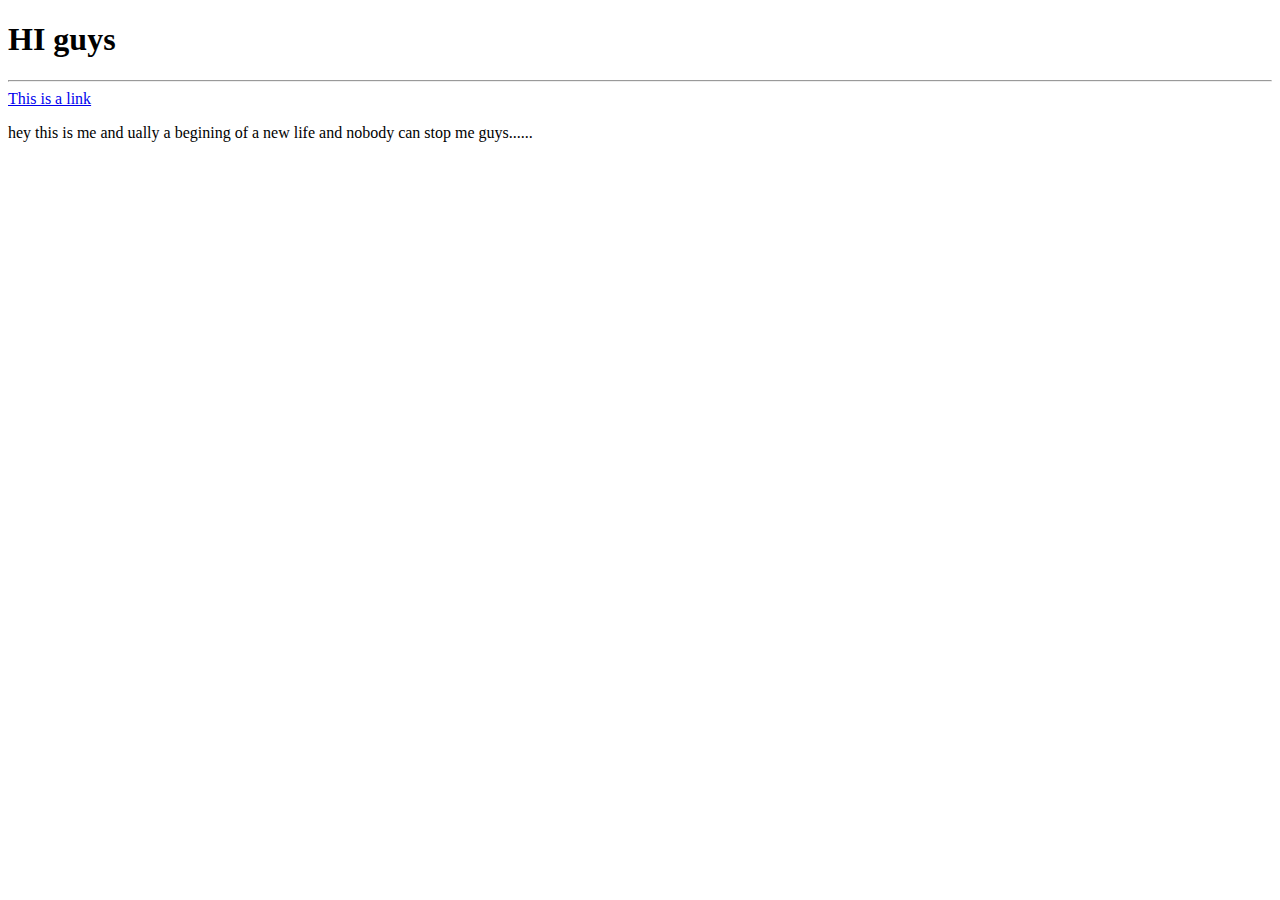
<file: index.html>
<!DOCTYPE html>

<html>
    <head>
        <title>
            My first webpage
        </title>

        <body>
            <h1>
                HI guys
            </h1>
            <hr>

            <a href="https://www.w3schools.com">This is a link</a> 

            <p>
                 hey this is me and ually a begining of a new life and nobody can stop me guys......
            </p>
        </body>
    </head>
</html>
</file>
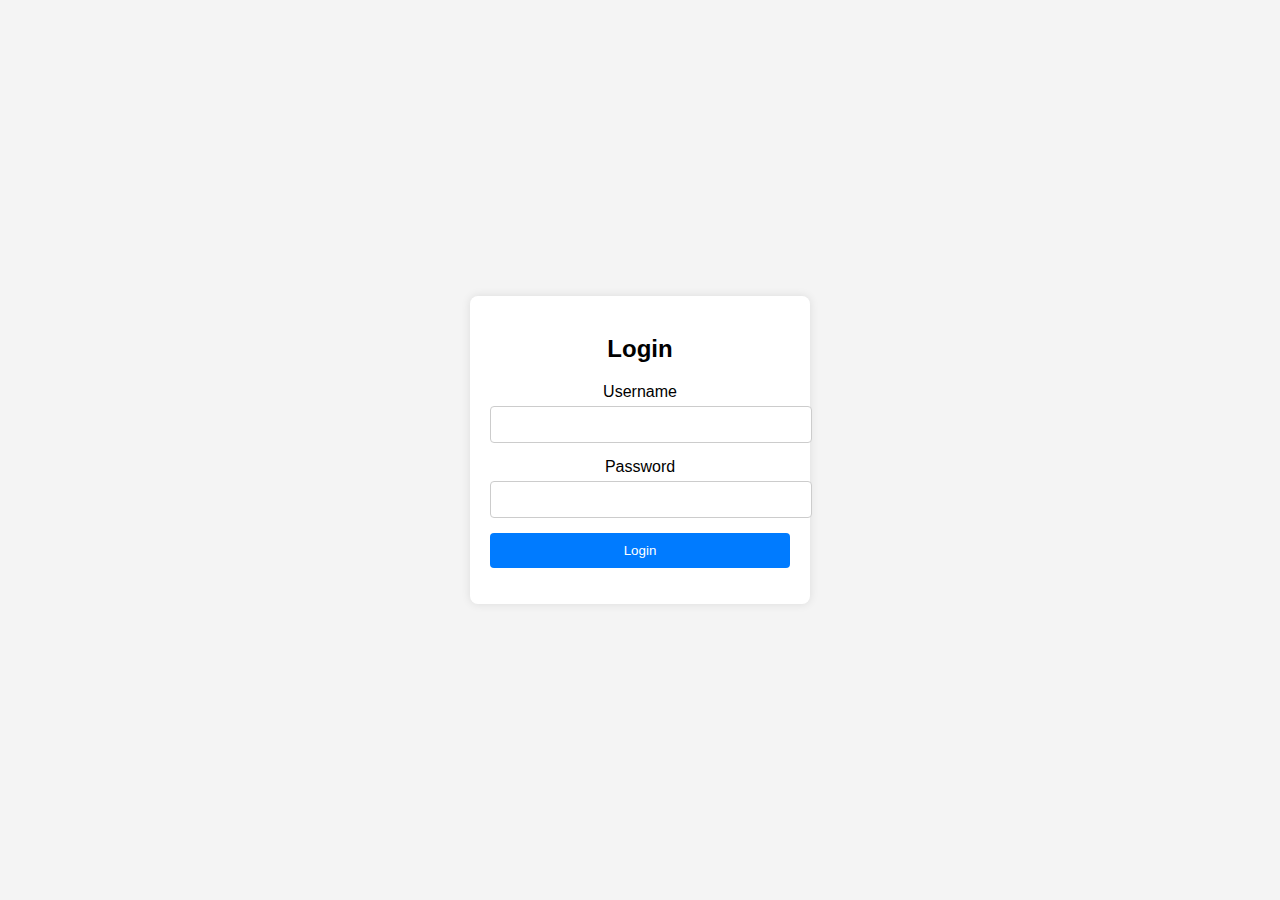
<file: login/index.html>
<!DOCTYPE html>
<html lang="en">
<head>
  <meta charset="UTF-8">
  <meta name="viewport" content="width=device-width, initial-scale=1.0">
  <title>Login Page</title>
  <link rel="stylesheet" href="styles.css">
</head>
<body>
  <div class="login-container">
    <h2>Login</h2>
    <form id="loginForm">
      <div class="form-group">
        <label for="username">Username</label>
        <input type="text" id="username" name="username" required>
      </div>
      <div class="form-group">
        <label for="password">Password</label>
        <input type="password" id="password" name="password" required>
      </div>
      <button type="submit">Login</button>
    </form>
    <p id="message"></p>
  </div>
  <script src="script.js"></script>
</body>
</html>
</file>
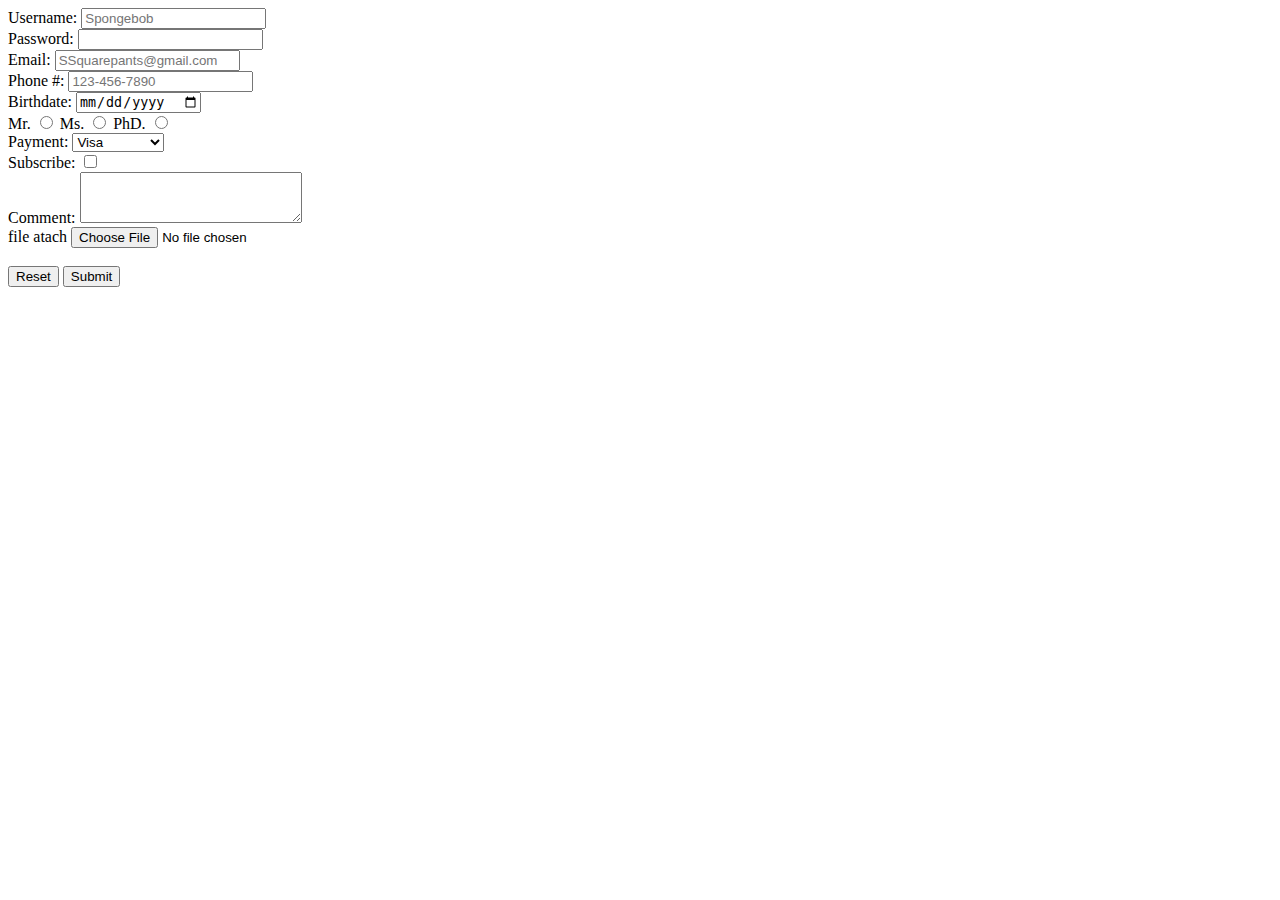
<file: form.html>
<!DOCTYPE html>
    <html lang="en">
    <head>
        <meta charset="UTF-8">
        <meta name="viewport" content="width=device-width, initial-scale=1.0">
        <title>Document</title>
</head>
<body>

    <label for="username">Username:</label>
    <input type="text" id="username" placeholder="Spongebob" minlength="6">
    <br>
    <label for="password">Password:</label>
    <input type="password" id="password">
    <br>
    <label for="email">Email:</label>
    <input type="email" id="email" placeholder="SSquarepants@gmail.com">
    <br>
    <label for="phone">Phone #:</label>
    <input type="tel" id="phone" placeholder="123-456-7890" pattern="[0-9]{3}-[0-9]{3}-[0-9]{4}">
    <br>
    <label for="bday">Birthdate:</label>
    <input type="date" id="bday">
    <br>
    
    <label for="Mr.">Mr.</label>
    <input type="radio" id="Mr." value="Mr." name="title">
    <label for="Ms.">Ms.</label>
    <input type="radio" id="Ms." value="Ms." name="title">
    <label for="PhD.">PhD.</label>
    <input type="radio" id="PhD." value="PhD." name="title">
    <br>
    <label for="payment">Payment:</label>
    <select id="payment">
      <option value="visa">Visa</option>
      <option value="mastercard">MasterCard</option>
      <option value="giftcard">Gift Card</option>
    </select>
    <br>
    
    <label for="subscribe">Subscribe:</label>
    <input type="checkbox" id="subscribe">
    <br>
    <label for="comment">Comment:</label>
    <textarea id="comment" rows="3" cols="25"></textarea>
    <br>
    
    <label for="file">file atach</label>
    <input type="file"  id="file" accept="image/jpeg, image/png">
    <br>
    <br>
    <input type="reset" value="Reset">
    <input type="submit" value="Submit">
</body>
</file>
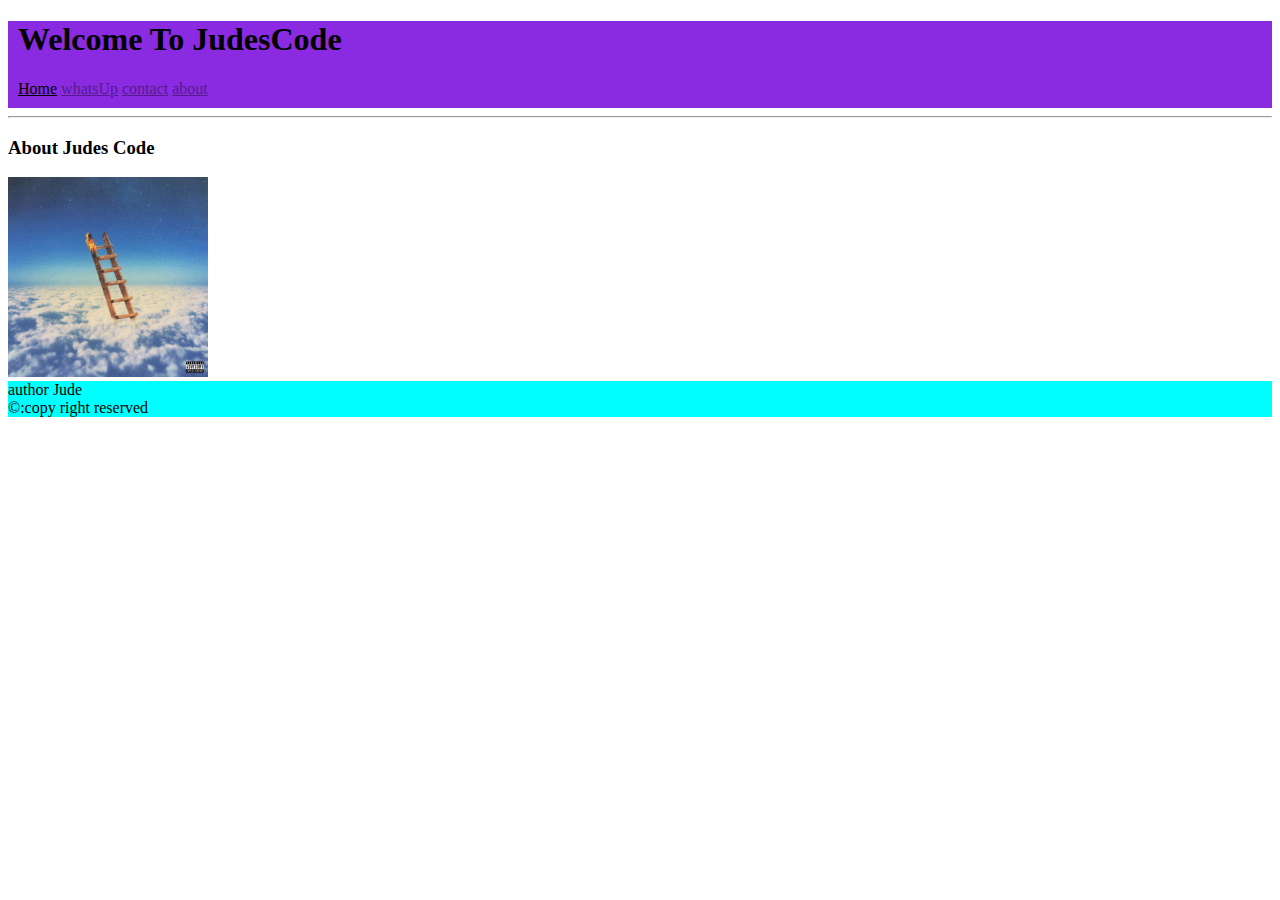
<file: HeaderAndFooter.html>
<!DOCTYPE html>
<html lang="en">
<head>
    <meta charset="UTF-8">
    <meta name="viewport" content="width=device-width, initial-scale=1.0">
    <title>HeaderAndFooter</title>
</head>
<body>
    <header style="background-color: blueviolet; padding-left: 10px;padding-right: 10px; padding-bottom: 10px;">
        <h1>
            Welcome To JudesCode
        </h1>
        <a href="" style="color: black;">Home</a>
        <a href="">whatsUp</a>
        <a href="">contact</a>
        <a href="">about</a>
        
    </header>    

    <main>
        <hr>
        <h3>About Judes Code</h3>
        <img src="images/highest.jpg" alt="highest.jpg" height="200px"><br>

    </main>

    <footer style="background-color: aqua;">
        author Jude <br>
        &copy;:copy right reserved
    </footer>
</body>
</html>
</file>
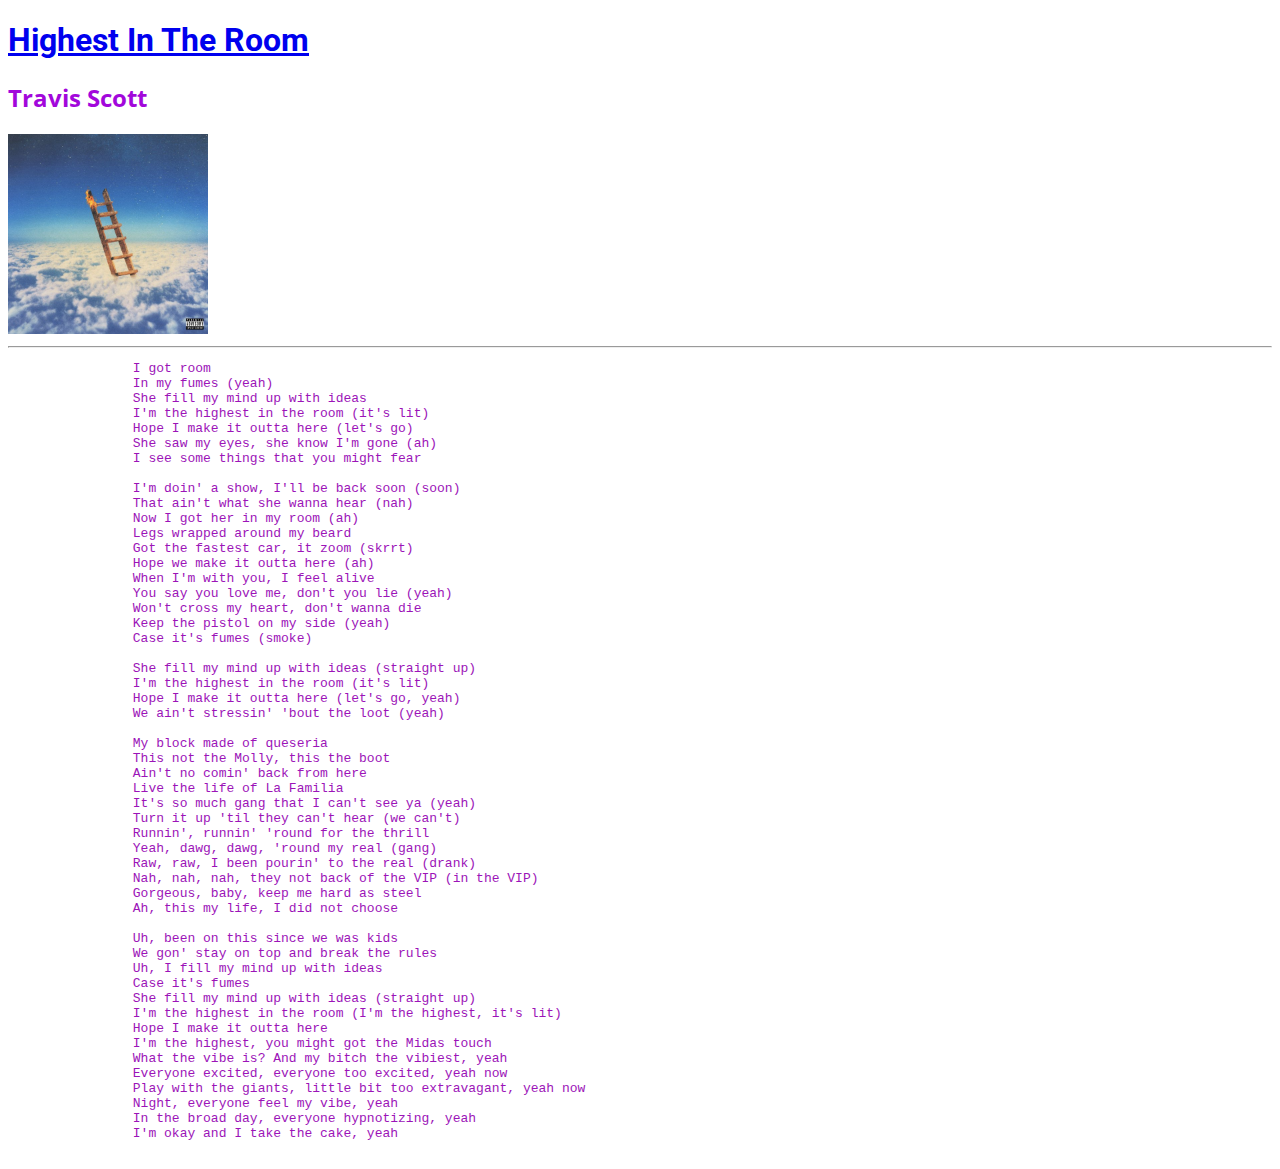
<file: lyrics.html>
<!DOCTYPE html>
<html>
    <head>
        <title>
            Lyrics
        </title>
        <link rel="icon" type="image/jpg" href="images/highest.jpg">
        <link rel="stylesheet" href="lyricsStyle.css">

        <!-- fonts from google fonts-->

        <link rel="preconnect" href="https://fonts.googleapis.com">
        <link rel="preconnect" href="https://fonts.gstatic.com" crossorigin>
        <link href="https://fonts.googleapis.com/css2?family=Roboto:ital,wght@0,100..900;1,100..900&display=swap" rel="stylesheet">

        <link rel="preconnect" href="https://fonts.googleapis.com">
        <link rel="preconnect" href="https://fonts.gstatic.com" crossorigin>
        <link href="https://fonts.googleapis.com/css2?family=Open+Sans:ital,wght@0,300..800;1,300..800&display=swap" rel="stylesheet">
        <body>
            <h1>
                <a href="https://www.youtube.com/watch?v=tfSS1e3kYeo" title = "go to the link" >Highest In The Room </a>    
               
            </h1>

            <h2>
                Travis Scott
            </h2>

            <a href = "https://www.youtube.com/watch?v=tfSS1e3kYeo">
            <img src="images/highest.jpg" alt="Highest In The Room" width="200" height="200"> <!-- image as hyperlink-->
            </a>

            <br>
            <hr>
            
            <pre class="lyrics">
                I got room
                In my fumes (yeah)
                She fill my mind up with ideas
                I'm the highest in the room (it's lit)
                Hope I make it outta here (let's go)
                She saw my eyes, she know I'm gone (ah)
                I see some things that you might fear

                I'm doin' a show, I'll be back soon (soon)
                That ain't what she wanna hear (nah)
                Now I got her in my room (ah)
                Legs wrapped around my beard
                Got the fastest car, it zoom (skrrt)
                Hope we make it outta here (ah)
                When I'm with you, I feel alive
                You say you love me, don't you lie (yeah)
                Won't cross my heart, don't wanna die
                Keep the pistol on my side (yeah)
                Case it's fumes (smoke)

                She fill my mind up with ideas (straight up)
                I'm the highest in the room (it's lit)
                Hope I make it outta here (let's go, yeah)
                We ain't stressin' 'bout the loot (yeah)

                My block made of queseria
                This not the Molly, this the boot
                Ain't no comin' back from here
                Live the life of La Familia
                It's so much gang that I can't see ya (yeah)
                Turn it up 'til they can't hear (we can't)
                Runnin', runnin' 'round for the thrill
                Yeah, dawg, dawg, 'round my real (gang)
                Raw, raw, I been pourin' to the real (drank)
                Nah, nah, nah, they not back of the VIP (in the VIP)
                Gorgeous, baby, keep me hard as steel
                Ah, this my life, I did not choose

                Uh, been on this since we was kids
                We gon' stay on top and break the rules
                Uh, I fill my mind up with ideas
                Case it's fumes
                She fill my mind up with ideas (straight up)
                I'm the highest in the room (I'm the highest, it's lit)
                Hope I make it outta here
                I'm the highest, you might got the Midas touch
                What the vibe is? And my bitch the vibiest, yeah
                Everyone excited, everyone too excited, yeah now
                Play with the giants, little bit too extravagant, yeah now
                Night, everyone feel my vibe, yeah
                In the broad day, everyone hypnotizing, yeah
                I'm okay and I take the cake, yeah
            </pre>
    
        </body>
    </head>
</html>
</file>
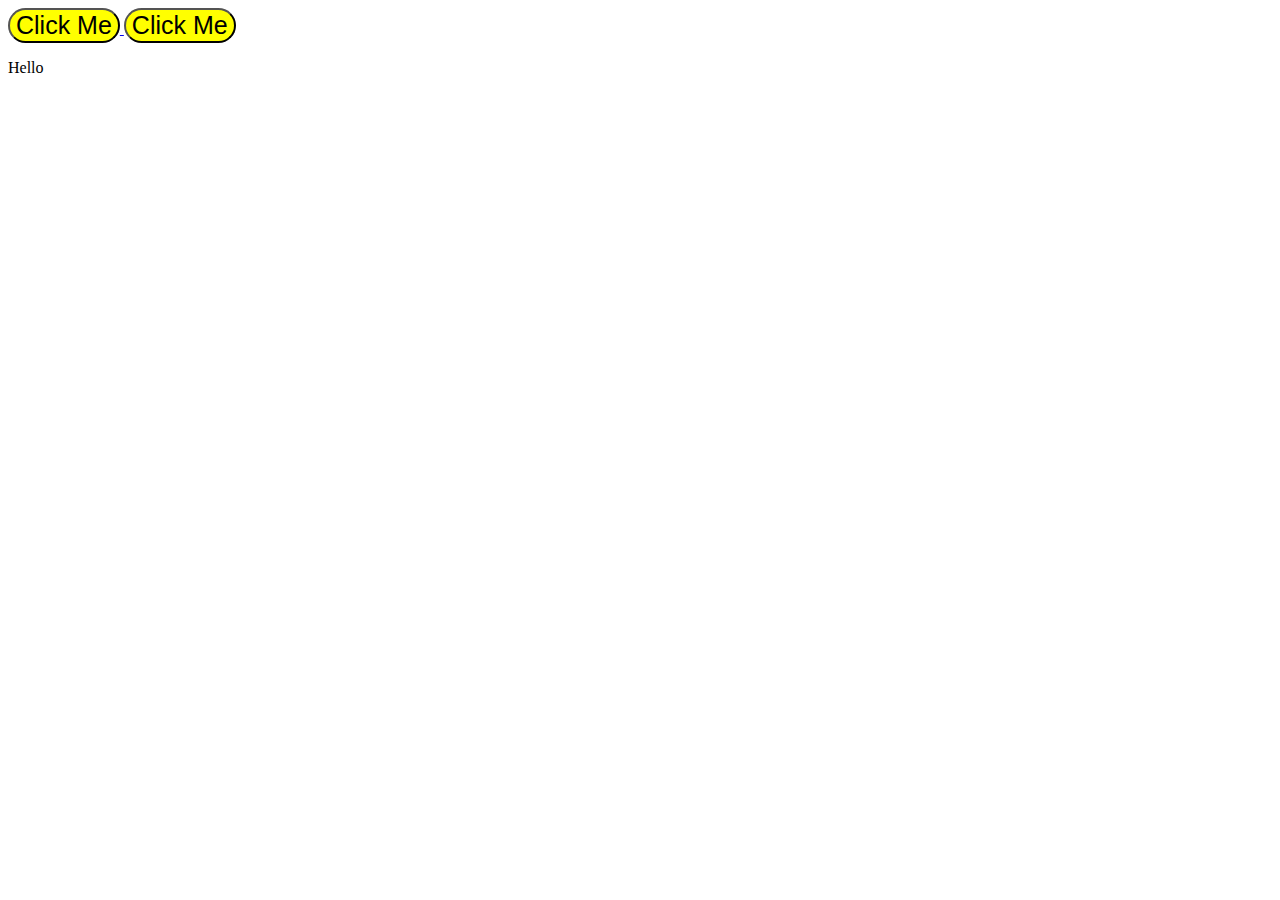
<file: rough.html>
<!DOCTYPE html>
<html lang="en">
<head>
    <meta charset="UTF-8">
    <meta name="viewport" content="width=device-width, initial-scale=1.0">
    <title>Document</title>

    <body>
        <a href="lyrics.html">
            <button style="font-size: 25px; background-color: yellow; border-radius: 25px;">
                Click Me
            </button>
        </a>

        <button onclick="doSomething()" style="font-size: 25px; background-color: yellow; border-radius: 25px;">
            Click Me
        </button>

        <p id="greeting">Hello</p>

        <script>
            function doSomething(){
                document.getElementById("greeting").innerHTML="Jude"
            }
        </script>
        
        
    </body>
</head>
<body>
    
</body>
</html>
</file>
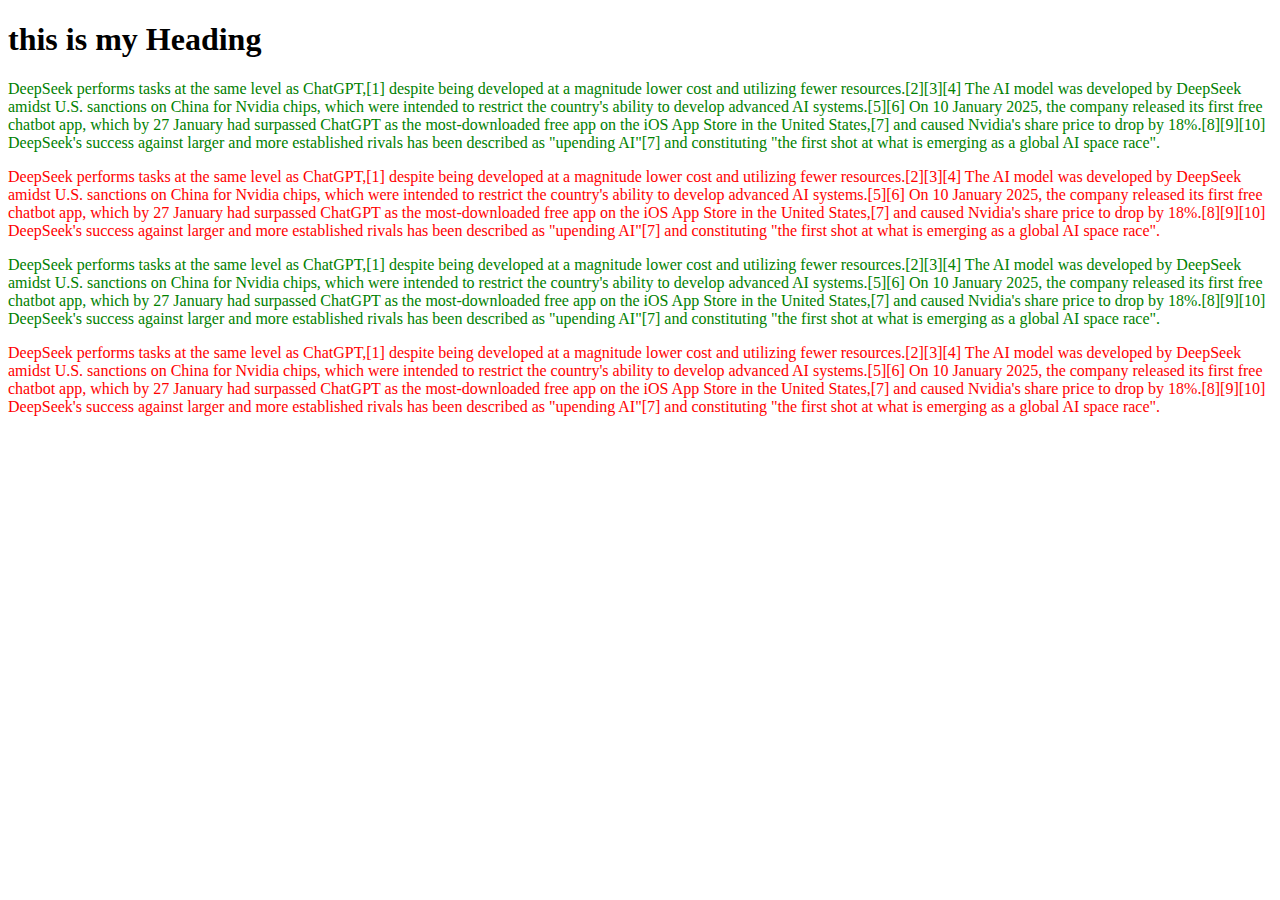
<file: styleWithCss.html>
<!DOCTYPE html>
<html lang="en">
<head>
    <meta charset="UTF-8">
    <meta name="viewport" content="width=device-width, initial-scale=1.0">
    <title>Document</title>
    <link rel="stylesheet" href="styling.css">
</head>
<body>
    <h1>
        this is my Heading
    </h1>

    <p id="p1" class="odd"> <!--assigning class and id to element tag for external css and grouping-->
        DeepSeek performs tasks at the same level as ChatGPT,[1] despite being developed at a magnitude lower cost and utilizing fewer resources.[2][3][4] The AI model was developed by DeepSeek amidst U.S. sanctions on China for Nvidia chips, which were intended to restrict the country's ability to develop advanced AI systems.[5][6] On 10 January 2025, the company released its first free chatbot app, which by 27 January had surpassed ChatGPT as the most-downloaded free app on the iOS App Store in the United States,[7] and caused Nvidia's share price to drop by 18%.[8][9][10] DeepSeek's success against larger and more established rivals has been described as "upending AI"[7] and constituting "the first shot at what is emerging as a global AI space race".
    </p>
    <p class="even">
        DeepSeek performs tasks at the same level as ChatGPT,[1] despite being developed at a magnitude lower cost and utilizing fewer resources.[2][3][4] The AI model was developed by DeepSeek amidst U.S. sanctions on China for Nvidia chips, which were intended to restrict the country's ability to develop advanced AI systems.[5][6] On 10 January 2025, the company released its first free chatbot app, which by 27 January had surpassed ChatGPT as the most-downloaded free app on the iOS App Store in the United States,[7] and caused Nvidia's share price to drop by 18%.[8][9][10] DeepSeek's success against larger and more established rivals has been described as "upending AI"[7] and constituting "the first shot at what is emerging as a global AI space race".
    </p>
    <p class="odd">
        DeepSeek performs tasks at the same level as ChatGPT,[1] despite being developed at a magnitude lower cost and utilizing fewer resources.[2][3][4] The AI model was developed by DeepSeek amidst U.S. sanctions on China for Nvidia chips, which were intended to restrict the country's ability to develop advanced AI systems.[5][6] On 10 January 2025, the company released its first free chatbot app, which by 27 January had surpassed ChatGPT as the most-downloaded free app on the iOS App Store in the United States,[7] and caused Nvidia's share price to drop by 18%.[8][9][10] DeepSeek's success against larger and more established rivals has been described as "upending AI"[7] and constituting "the first shot at what is emerging as a global AI space race".
    </p>
    <p class="even">
        DeepSeek performs tasks at the same level as ChatGPT,[1] despite being developed at a magnitude lower cost and utilizing fewer resources.[2][3][4] The AI model was developed by DeepSeek amidst U.S. sanctions on China for Nvidia chips, which were intended to restrict the country's ability to develop advanced AI systems.[5][6] On 10 January 2025, the company released its first free chatbot app, which by 27 January had surpassed ChatGPT as the most-downloaded free app on the iOS App Store in the United States,[7] and caused Nvidia's share price to drop by 18%.[8][9][10] DeepSeek's success against larger and more established rivals has been described as "upending AI"[7] and constituting "the first shot at what is emerging as a global AI space race".
    </p>
</body>
</html>
</file>
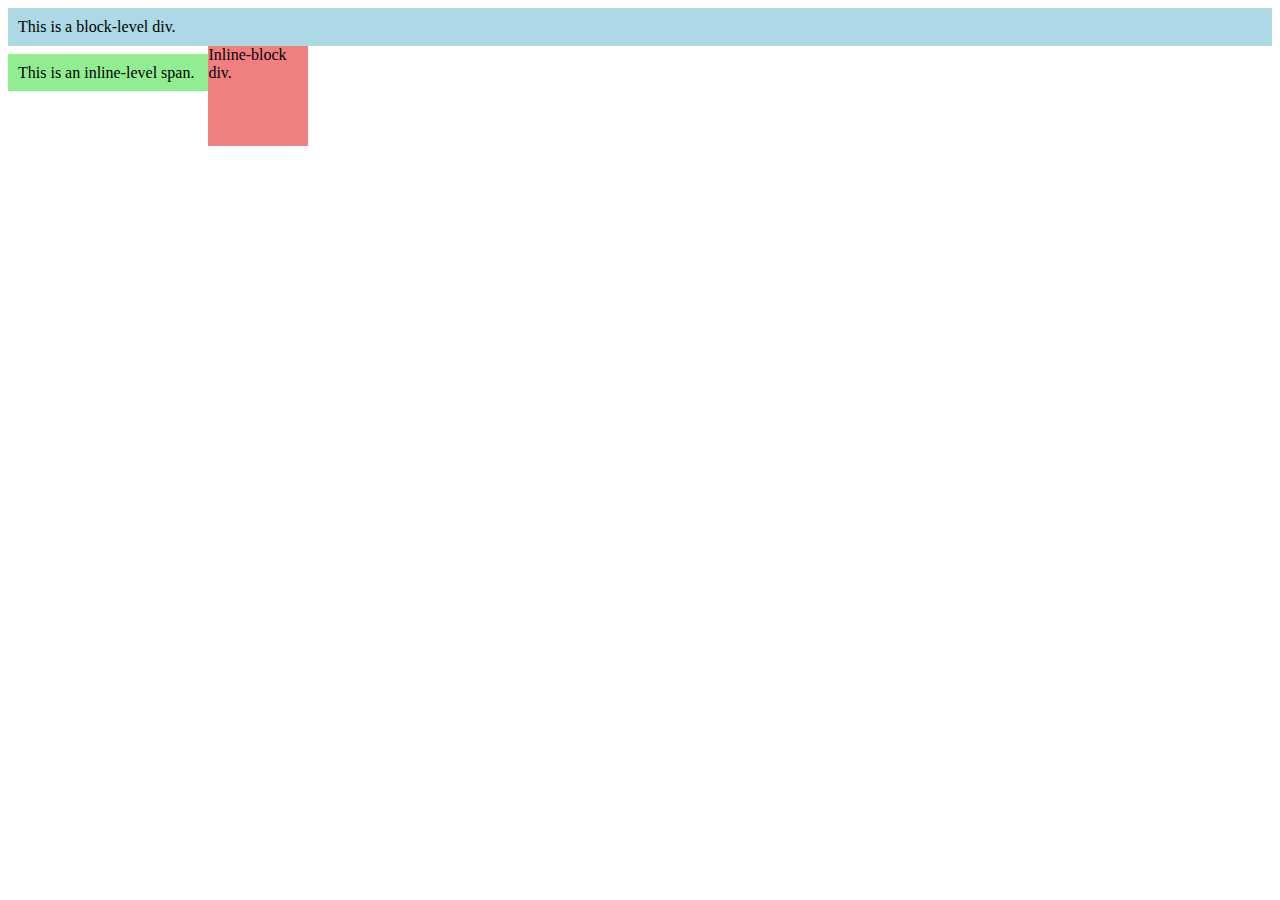
<file: DisplayBloackInline/displayBlockInline.html>
<!DOCTYPE html>
<html lang="en">
<head>
    <meta charset="UTF-8">
    <meta name="viewport" content="width=device-width, initial-scale=1.0">
    <title>Div and Span Example</title>
    <!-- Link to the external CSS file -->
    <link rel="stylesheet" href="display.css">
</head>
<body>
    <div class="block-div">
        This is a block-level div.
    </div>

    <span class="inline-span">
        This is an inline-level span.
    </span>

    <div class="inline-block-div">
        Inline-block div.
    </div>
</body>
</html>
</file>
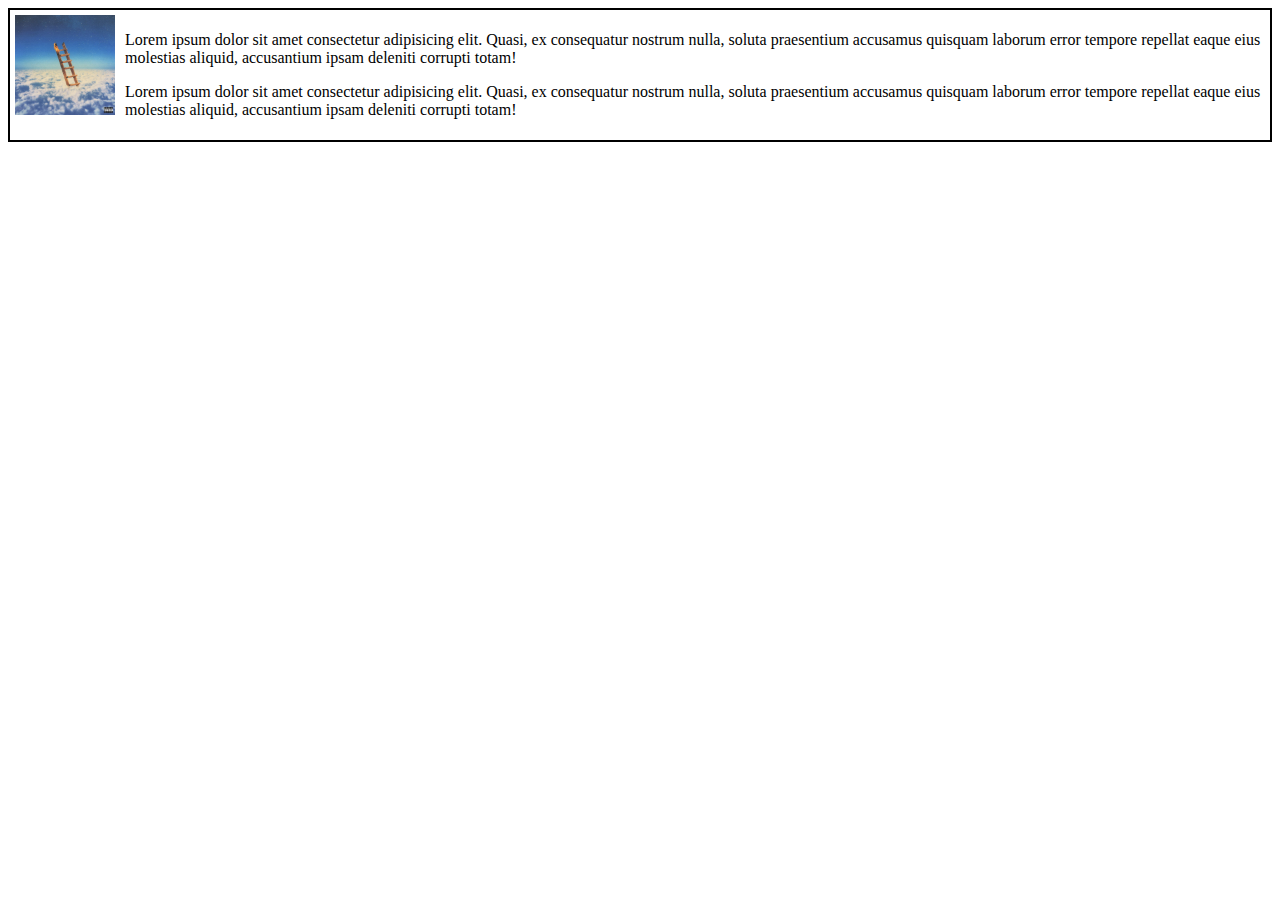
<file: float/floatImg.html>
<!DOCTYPE html>
<html lang="en">
<head>
    <meta charset="UTF-8">
    <meta name="viewport" content="width=device-width, initial-scale=1.0">
    <title>Document</title>
    <link rel="stylesheet" href="float.css">
</head>
<body>
    <img id = "img1" src="/images/highest.jpg" alt="Highest In The Room" width="100" height="100"> <!-- image as hyperlink-->
    
    <p>Lorem ipsum dolor sit amet consectetur adipisicing elit. Quasi, ex consequatur nostrum nulla, soluta praesentium accusamus quisquam laborum error tempore repellat eaque eius molestias aliquid, accusantium ipsam deleniti corrupti totam!</p>
    <p>Lorem ipsum dolor sit amet consectetur adipisicing elit. Quasi, ex consequatur nostrum nulla, soluta praesentium accusamus quisquam laborum error tempore repellat eaque eius molestias aliquid, accusantium ipsam deleniti corrupti totam!</p>

</body>
</html>
</file>
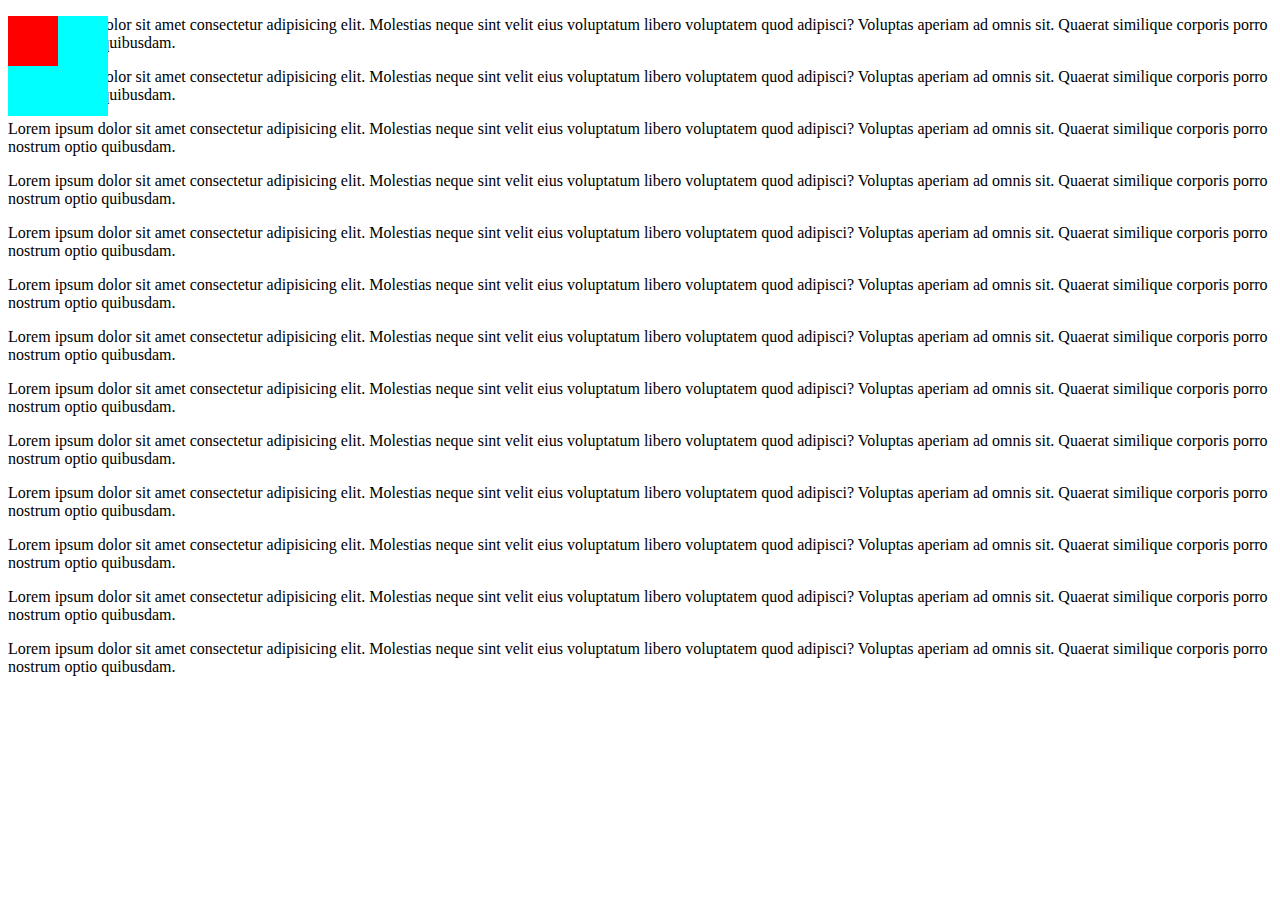
<file: positions/positionHtml.html>
<!DOCTYPE html>
<html lang="en">
<head>
    <meta charset="UTF-8">
    <meta name="viewport" content="width=device-width, initial-scale=1.0">
    <title>Document</title>
    <link rel="stylesheet" href="positionStyle.css">
</head>
<body>

    <div class="box1"></div>

    <div class="box2"></div>

    <p>Lorem ipsum dolor sit amet consectetur adipisicing elit. Molestias neque sint velit eius voluptatum libero voluptatem quod adipisci? Voluptas aperiam ad omnis sit. Quaerat similique corporis porro nostrum optio quibusdam.</p>
    <p>Lorem ipsum dolor sit amet consectetur adipisicing elit. Molestias neque sint velit eius voluptatum libero voluptatem quod adipisci? Voluptas aperiam ad omnis sit. Quaerat similique corporis porro nostrum optio quibusdam.</p>

    <p>Lorem ipsum dolor sit amet consectetur adipisicing elit. Molestias neque sint velit eius voluptatum libero voluptatem quod adipisci? Voluptas aperiam ad omnis sit. Quaerat similique corporis porro nostrum optio quibusdam.</p>

    <p>Lorem ipsum dolor sit amet consectetur adipisicing elit. Molestias neque sint velit eius voluptatum libero voluptatem quod adipisci? Voluptas aperiam ad omnis sit. Quaerat similique corporis porro nostrum optio quibusdam.</p>

    <p>Lorem ipsum dolor sit amet consectetur adipisicing elit. Molestias neque sint velit eius voluptatum libero voluptatem quod adipisci? Voluptas aperiam ad omnis sit. Quaerat similique corporis porro nostrum optio quibusdam.</p>

    <p>Lorem ipsum dolor sit amet consectetur adipisicing elit. Molestias neque sint velit eius voluptatum libero voluptatem quod adipisci? Voluptas aperiam ad omnis sit. Quaerat similique corporis porro nostrum optio quibusdam.</p>

    <p>Lorem ipsum dolor sit amet consectetur adipisicing elit. Molestias neque sint velit eius voluptatum libero voluptatem quod adipisci? Voluptas aperiam ad omnis sit. Quaerat similique corporis porro nostrum optio quibusdam.</p>

    <p>Lorem ipsum dolor sit amet consectetur adipisicing elit. Molestias neque sint velit eius voluptatum libero voluptatem quod adipisci? Voluptas aperiam ad omnis sit. Quaerat similique corporis porro nostrum optio quibusdam.</p>

    <p>Lorem ipsum dolor sit amet consectetur adipisicing elit. Molestias neque sint velit eius voluptatum libero voluptatem quod adipisci? Voluptas aperiam ad omnis sit. Quaerat similique corporis porro nostrum optio quibusdam.</p>

    <p>Lorem ipsum dolor sit amet consectetur adipisicing elit. Molestias neque sint velit eius voluptatum libero voluptatem quod adipisci? Voluptas aperiam ad omnis sit. Quaerat similique corporis porro nostrum optio quibusdam.</p>

    <p>Lorem ipsum dolor sit amet consectetur adipisicing elit. Molestias neque sint velit eius voluptatum libero voluptatem quod adipisci? Voluptas aperiam ad omnis sit. Quaerat similique corporis porro nostrum optio quibusdam.</p>

    <p>Lorem ipsum dolor sit amet consectetur adipisicing elit. Molestias neque sint velit eius voluptatum libero voluptatem quod adipisci? Voluptas aperiam ad omnis sit. Quaerat similique corporis porro nostrum optio quibusdam.</p>

    <p>Lorem ipsum dolor sit amet consectetur adipisicing elit. Molestias neque sint velit eius voluptatum libero voluptatem quod adipisci? Voluptas aperiam ad omnis sit. Quaerat similique corporis porro nostrum optio quibusdam.</p>

    
</body>
</html>
</file>
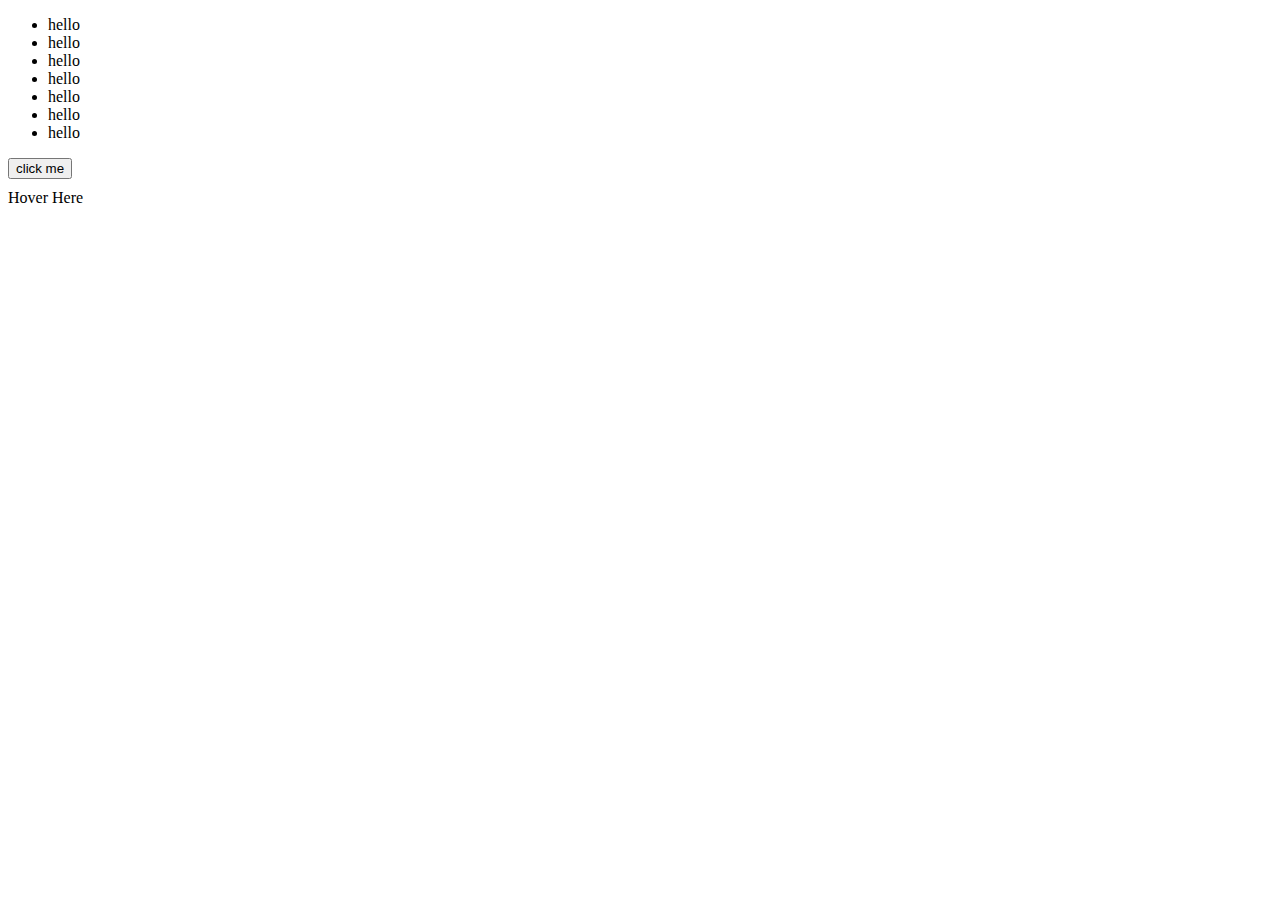
<file: pseudo-classes/pseudo.html>
<!DOCTYPE html>
<html lang="en">
<head>
    <meta charset="UTF-8">
    <meta name="viewport" content="width=device-width, initial-scale=1.0">
    <title>Document</title>
    <link rel="stylesheet" href="style.css">
</head>
<body>
    <ul id="unOrderedList">
        <li>hello</li>
        <li>hello</li>
        <li>hello</li>
        <li>hello</li>
        <li>hello</li>
        <li>hello</li>
        <li>hello</li>        
    </ul>

    <button>click me</button>

    <div id="greeting" > Hover Here
        <p>Hello Jude</p>
    </div>
    
</body>
</html>
</file>
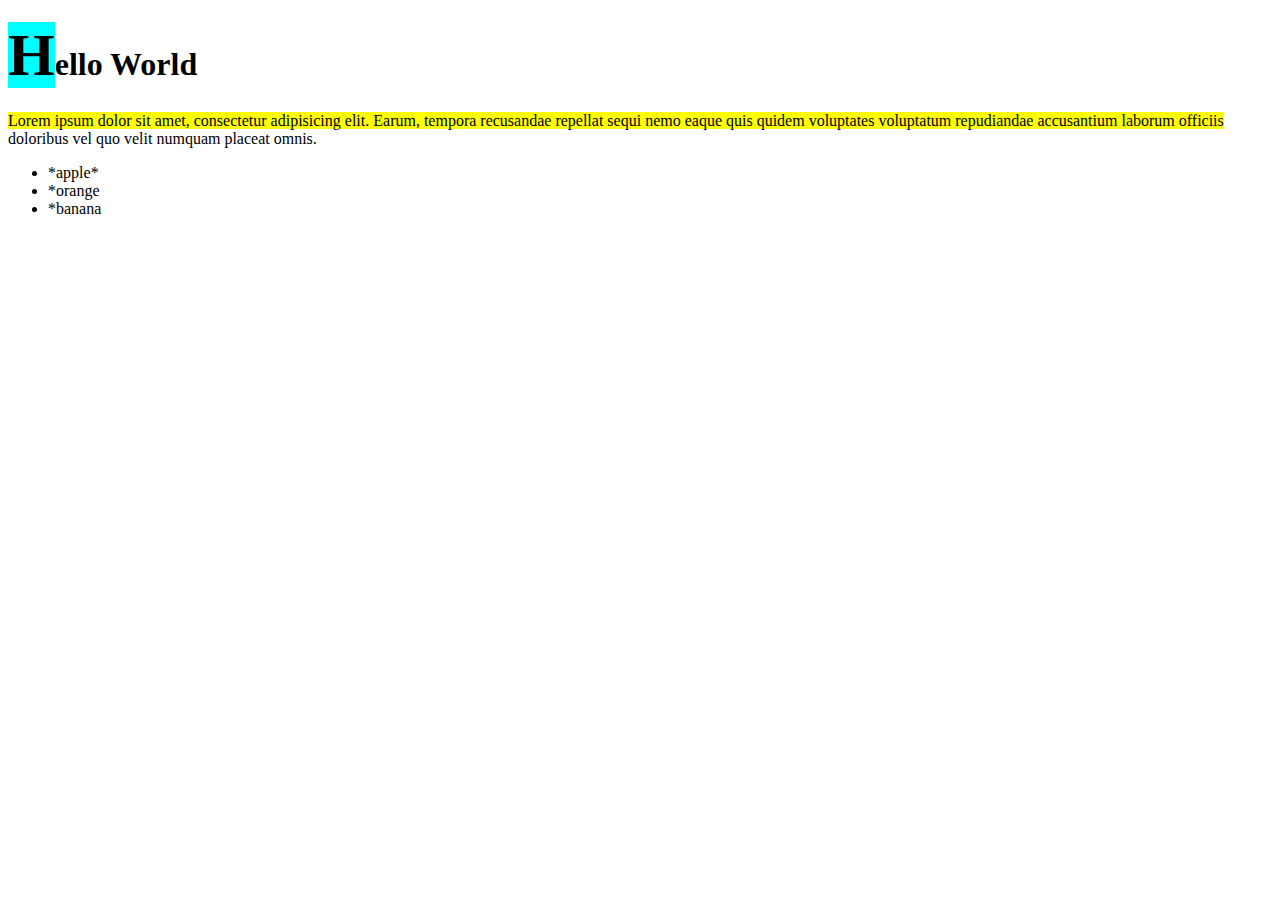
<file: pseudo-elements/pseudoEl.html>
<!DOCTYPE html>
<html lang="en">
<head>
    <meta charset="UTF-8">
    <meta name="viewport" content="width=device-width, initial-scale=1.0">
    <title>Document</title>
    <link rel="stylesheet" href="stylePesudoEl.css">
</head>
<body>
    <h1>Hello World</h1>

    <p>Lorem ipsum dolor sit amet, consectetur adipisicing elit. Earum, tempora recusandae repellat sequi nemo eaque quis quidem voluptates voluptatum repudiandae accusantium laborum officiis doloribus vel quo velit numquam placeat omnis.</p>

    <ul id="fruit">
        <li id="apple">apple</li>
        <li id="orange">orange</li>
        <li id="banana">banana</li>

    </ul>
</body>
</html>
</file>
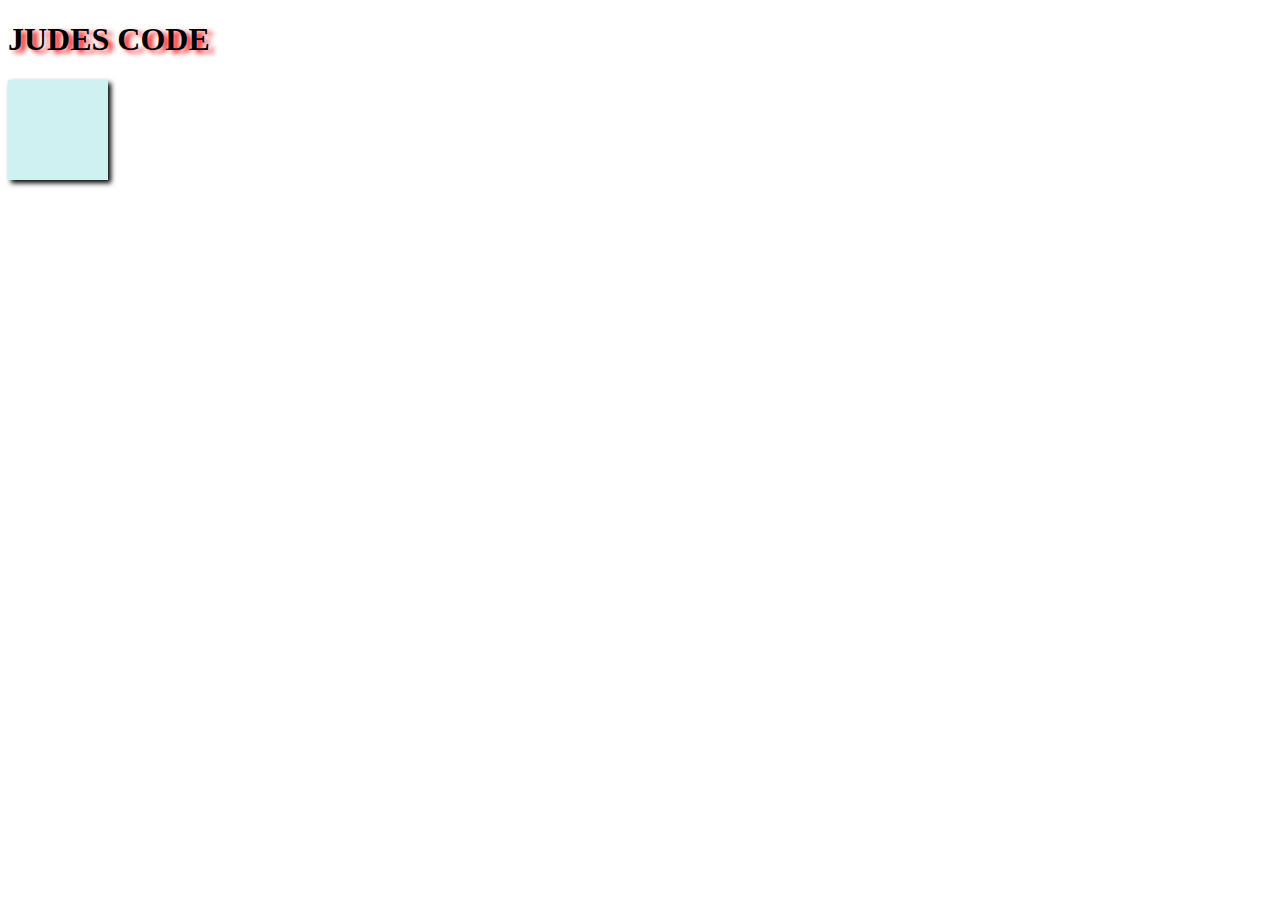
<file: shadows/shodowEx.html>
<!DOCTYPE html>
<html lang="en">
<head>
    <meta charset="UTF-8">
    <meta name="viewport" content="width=device-width, initial-scale=1.0">
    <title>Document</title>
    <link rel="stylesheet" href="shodowCss.css">
</head>
<body>

    <h1>
        JUDES CODE
    </h1>

    <div id="div1"></div>
    
</body>
</html>
</file>
<file: login/styles.css>
body {
    font-family: Arial, sans-serif;
    background-color: #f4f4f4;
    display: flex;
    justify-content: center;
    align-items: center;
    height: 100vh;
    margin: 0;
  }
  
  .login-container {
    background: #fff;
    padding: 20px;
    border-radius: 8px;
    box-shadow: 0 0 10px rgba(0, 0, 0, 0.1);
    width: 300px;
    text-align: center;
  }
  
  h2 {
    margin-bottom: 20px;
  }
  
  .form-group {
    margin-bottom: 15px;
  }
  
  label {
    display: block;
    margin-bottom: 5px;
  }
  
  input {
    width: 100%;
    padding: 10px;
    border: 1px solid #ccc;
    border-radius: 4px;
  }
  
  button {
    width: 100%;
    padding: 10px;
    background-color: #007bff;
    color: #fff;
    border: none;
    border-radius: 4px;
    cursor: pointer;
  }
  
  button:hover {
    background-color: #0056b3;
  }
  
  #message {
    color: red;
    margin-top: 10px;
  }
</file>
<file: lyricsStyle.css>
h1{
    font-family: Roboto;
    color: rgb(131, 0, 187);

}

h2{
    font-family: "Open Sans";
    color: rgb(162, 7, 219);
}

.lyrics{
    color: rgb(156, 20, 184);
}
</file>
<file: styling.css>
body{
    background-color : white;
}

.odd{
    color: green;
}
.even{
    color: red;
}
</file>
<file: DisplayBloackInline/display.css>
/* Block-level div */
.block-div {
    background-color: lightblue;
    padding: 10px;
    display: block; /* This is the default for div, so it's optional */
}

/* Inline-level span */
.inline-span {
    background-color: lightgreen;
    padding: 10px;
    display: inline; /* This is the default for span, so it's optional */
}

/* Inline-block div */
.inline-block-div {
    background-color: lightcoral;
    width: 100px;
    height: 100px;
    display: inline-block;
}
</file>
<file: float/float.css>
body{
    border: 2px solid;
    padding: 5px;
}

#img1{
    float: left;
    margin-right: 10px;
}
</file>
<file: positions/positionStyle.css>
.box1{

    background-color: aqua;
    height: 100px;
    width: 100px;
    position: fixed ;

}

.box2{

    background-color: red;
    height: 50px;
    width: 50px;
    position:fixed;

}
</file>
<file: pseudo-classes/style.css>
button:hover{
    font-size: 1.1em;
    background-color: green;
}


li:hover{
    font-size: 20px;
    background-color: aqua;
    display: block;
}

#greeting{
    margin-top: 10px;
}
/* hover properties */
#greeting p{
    background-color: aqua;
    display: none;
}

#greeting:hover p{
    font-size: 25px;
    display: block;
}
</file>
<file: pseudo-elements/stylePesudoEl.css>
h1::first-letter{
    font-size: 60px;
    background-color: aqua;
}

p::first-line{
    background-color: yellow;
}

#fruit li::before{
    content: "*";
}

#apple::after{
    content: "*";
}
</file>
<file: shadows/shodowCss.css>
h1{
    text-shadow: 5px 3px 5px rgb(243, 17, 17) ;
}

#div1{
    width: 100px;
    height: 100px;
    background-color: rgb(208, 241, 241);
    box-shadow: 3px 3px 5px;
}
</file>
